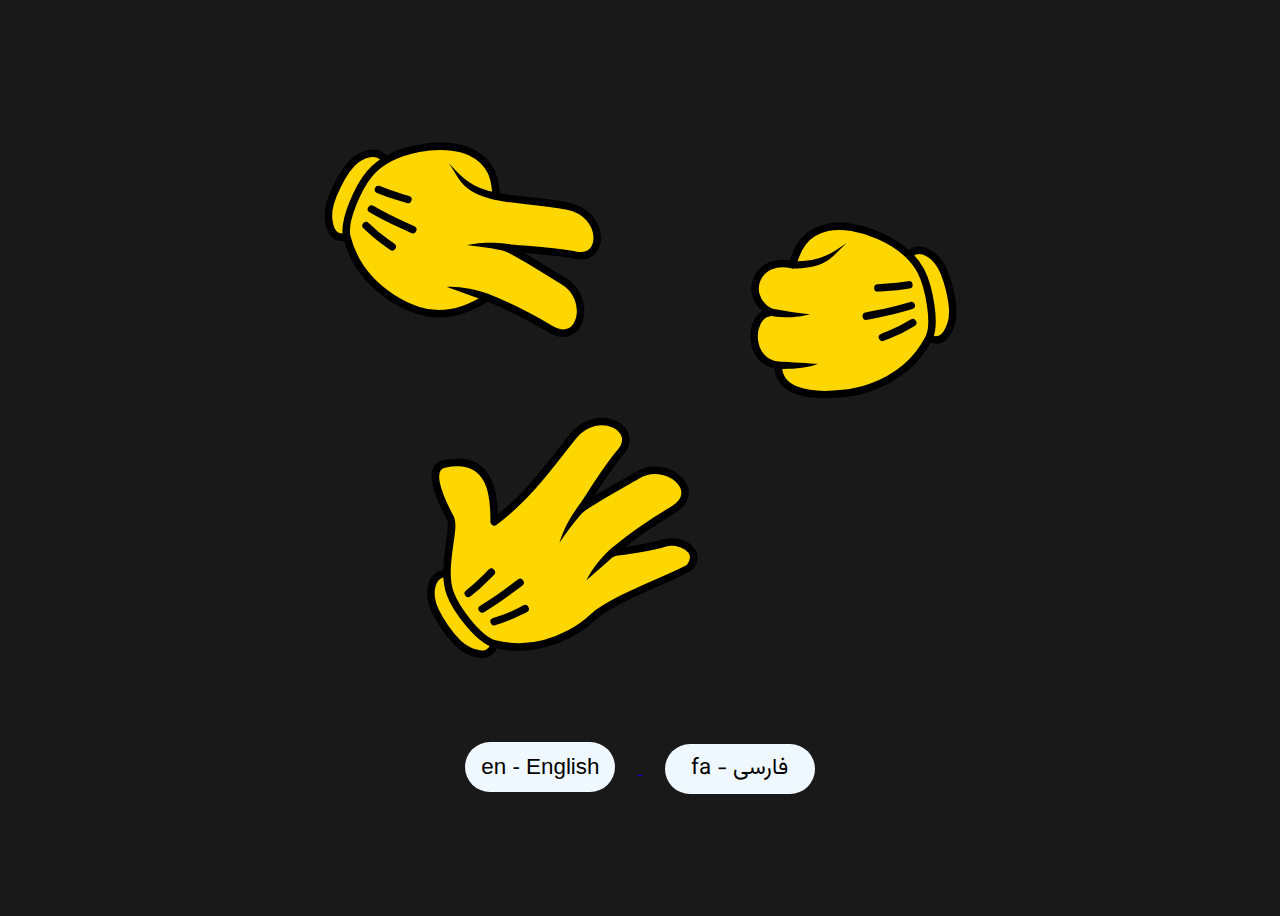
<file: index.html>
<!DOCTYPE html>
<html lang="en">
  <head>
    <meta charset="UTF-8" />
    <meta name="viewport" content="width=device-width, initial-scale=1.0" />
    <title>RPS Game | Select language</title>
    <link
      rel="shortcut icon"
      href="rock-paper-scissors.svg"
      type="image/x-icon"
    />
    <link rel="preconnect" href="https://fonts.googleapis.com" />
    <link rel="preconnect" href="https://fonts.gstatic.com" crossorigin />
    <link
      href="https://fonts.googleapis.com/css2?family=Roboto:ital,wght@0,100;0,300;0,400;0,500;0,700;0,900;1,100;1,300;1,400;1,500;1,700;1,900&family=Vazirmatn:wght@100..900&display=swap"
      rel="stylesheet"
    />
    <link rel="stylesheet" href="css/style.css" />
    <link rel="stylesheet" href="css/index.css" />
  </head>
  <body>
    <img class="game-icon" src="rock-paper-scissors.svg" />
    <div class="btns">
      <a href="gameEn.html">
        <button class="en-btn btn">en - English</button>
      </a>
      <a href="gameFa.html">
        <button class="fa-btn btn">fa - فارسی</button>
      </a>
    </div>
  </body>
</html>
</file>
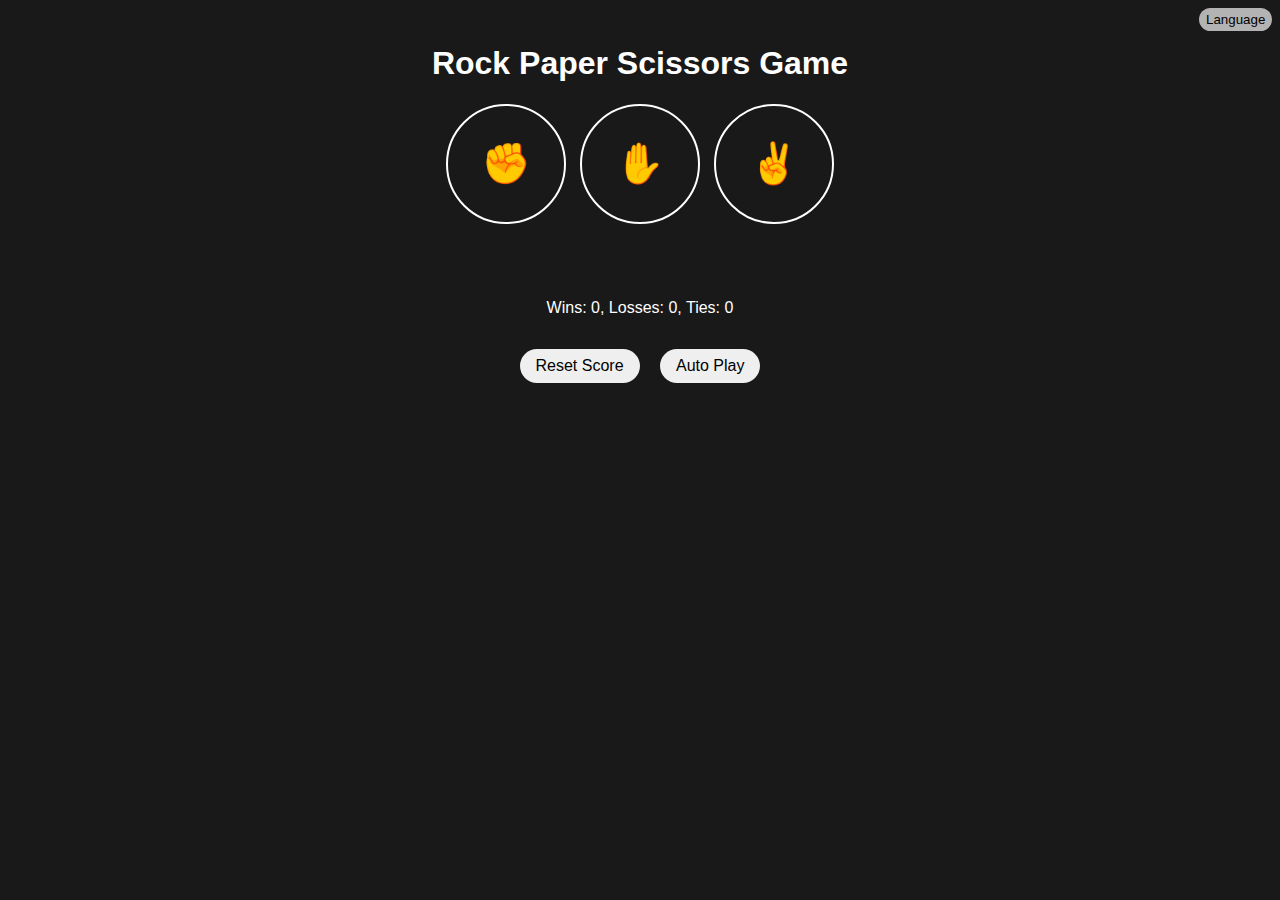
<file: gameEn.html>
<!DOCTYPE html>
<html lang="en">
  <head>
    <meta charset="UTF-8" />
    <meta name="viewport" content="width=device-width, initial-scale=1.0" />
    <title>Rock Paper Scissors</title>
    <link rel="stylesheet" href="css/style.css" />
    <link
      rel="shortcut icon"
      href="rock-paper-scissors.svg"
      type="image/x-icon"
    />
  </head>
  <body>
    <a href="index.html">
      <button class="change-lang">Language</button>
    </a>
    <h1 class="game-name">Rock Paper Scissors Game</h1>
    <button
      class="game-btn"
      onclick="
      playGame('✊');
    "
    >
      ✊
    </button>
    <button
      class="game-btn"
      onclick="
      playGame('✋');
    "
    >
      ✋
    </button>
    <button
      class="game-btn"
      onclick="
      playGame('✌️');
    "
    >
      ✌️
    </button>
    <p class="js-result game-result"></p>
    <p class="js-what-happened what-happend"></p>
    <p>
      Wins: <span class="js-game-wins"></span>, Losses:
      <span class="js-game-losses"></span>, Ties:
      <span class="js-game-ties"></span>
    </p>
    <button
      class="reset-btn"
      onclick="
      resetScore();
    "
    >
      Reset Score
    </button>

    <button
      class="auto-play-btn"
      onclick="
    autoPlay();
    "
    >
      Auto Play
    </button>

    <h3 class="js-auto-play"></h3>

    <script src="rps.js"></script>
  </body>
</html>
</file>
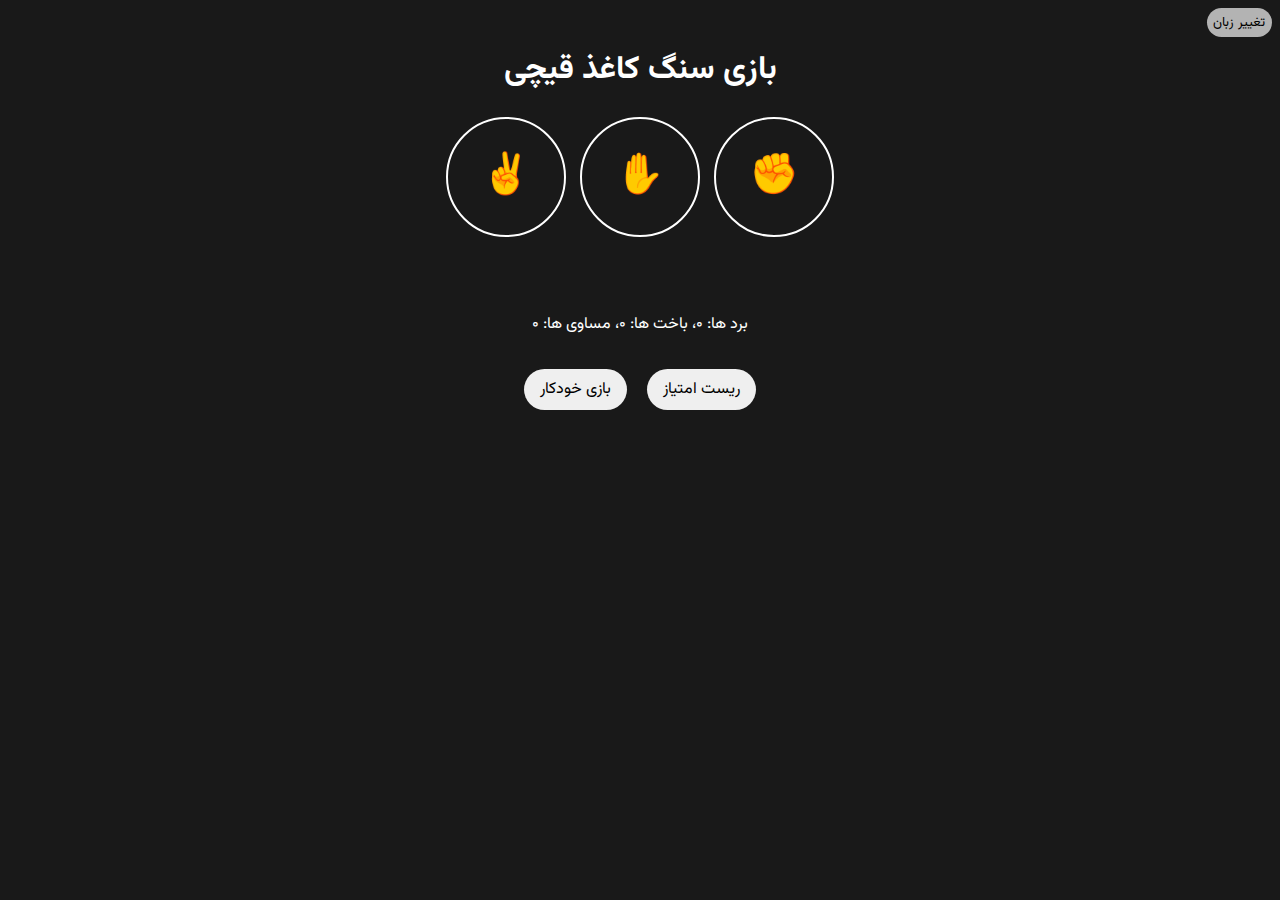
<file: gameFa.html>
<!DOCTYPE html>
<html lang="fa-IR" dir="rtl">
  <head>
    <meta charset="UTF-8" />
    <meta name="viewport" content="width=device-width, initial-scale=1.0" />
    <title>سنگ کاغذ قیچی</title>
    <link rel="stylesheet" href="css/style.css" />
    <link rel="stylesheet" href="css/styleFa.css" />
    <link
      rel="shortcut icon"
      href="rock-paper-scissors.svg"
      type="image/x-icon"
    />
    <link rel="preconnect" href="https://fonts.googleapis.com" />
    <link rel="preconnect" href="https://fonts.gstatic.com" crossorigin />
    <link
      href="https://fonts.googleapis.com/css2?family=Roboto:ital,wght@0,100;0,300;0,400;0,500;0,700;0,900;1,100;1,300;1,400;1,500;1,700;1,900&family=Vazirmatn:wght@100..900&display=swap"
      rel="stylesheet"
    />
  </head>
  <body style="direction: rtl">
    <a href="index.html">
      <button class="change-lang">تغییر زبان</button>
    </a>
    <h1 class="game-name">بازی سنگ کاغذ قیچی</h1>
    <button class="js-rock-btn game-btn">✊</button>
    <button class="js-paper-btn game-btn">✋</button>
    <button class="js-scissors-btn game-btn">✌️</button>
    <p class="js-result game-result"></p>
    <p class="js-what-happened what-happend"></p>
    <p>
      برد ها: <span class="js-game-wins"></span>، باخت ها:
      <span class="js-game-losses"></span>، مساوی ها:
      <span class="js-game-ties"></span>
    </p>
    <button class="js-reset-btn reset-btn">ریست امتیاز</button>

    <button class="js-autoPlay-btn auto-play-btn">بازی خودکار</button>

    <h3 class="js-auto-play"></h3>
    <div class="js-reset-conf reset-conf"></div>

    <script src="rps.js"></script>
  </body>
</html>
</file>
<file: css/style.css>
body {
  font-family: Arial, Helvetica, sans-serif;
  background-color: #191919;
  color: white;
  justify-content: center;
  text-align: center;
  position: relative;
  padding-top: 1em;
}

button {
  outline: none;
  outline-style: none;
}

.game-name {
  font-size: 2rem;
  font-weight: bold;
}

.change-lang {
  position: absolute;
  top: 0;
  right: 0;
  background-color: rgba(230, 230, 230, 0.753);
  border: none;
  border-radius: 100vmax;
  cursor: pointer;
  padding: .3em .5em;
  transition: all .5s ease;
}

.change-lang:hover {
  scale: 1.1;
}

.change-lang:active {
  scale: 1.2;
}

.game-btn {
  border: solid 2px white;
  background-color: transparent;
  border-radius: 50%;
  font-size: 2.5rem;
  filter: saturate(2);
  width: 120px;
  height: 120px;
  cursor: pointer;
  transition: all .5s ease;
  margin-inline: 5px;
  user-select: none;
  -webkit-tap-highlight-color: transparent;
  -webkit-tap-highlight-color: rgba(0, 0, 0, 0);
  outline-style: none;
  outline: none;
}

.game-btn:hover {
  filter: drop-shadow(0 0 .2em rgba(255, 255, 255, .8));
  scale: 1.1;
  outline-style: none;
  outline: none;
}

.game-btn:active {
  scale: 1.2;
  outline-style: none;
  outline: none;
}

.game-btn:focus {
  outline-style: none;
  outline: none;
}

.game-result {
  font-size: 1.7rem;
  font-weight: bold;
}

.what-happend {
  padding-bottom: 2em;
}

.pc-move,
.user-move {
  font-size: 2.5rem;
  filter: saturate(2);
}

.winner-user {
  display: inline-block;
  animation-name: winner-user;
  animation-duration: 2s;
  animation-timing-function: cubic-bezier(0.075, 0.82, 0.165, 1);
}

@keyframes winner-user {
  0% {}

  25% {
    transform: translateY(-25px);
  }

  50% {
    transform: translateX(50px);
  }

  100% {}
}

.winner-pc {
  display: inline-block;
  animation-name: winner-pc;
  animation-duration: 2s;
  animation-timing-function: cubic-bezier(0.075, 0.82, 0.165, 1);
}

@keyframes winner-pc {
  0% {}

  25% {
    transform: translateY(-25px);
  }

  50% {
    transform: translateX(-50px);
  }

  100% {}
}

.loser-user {
  display: inline-block;
  animation-name: loser-user;
  animation-delay: .6s;
  animation-duration: 1s;
  animation-fill-mode: forwards;
}

@keyframes loser-user {
  0% {}

  100% {
    transform: rotate(-90deg);
  }
}

.loser-pc {
  display: inline-block;
  animation-name: loser-pc;
  animation-delay: .6s;
  animation-duration: 1s;
  animation-fill-mode: forwards;
}

@keyframes loser-pc {
  0% {}

  100% {
    transform: rotate(90deg);
  }
}

.tie-user {
  display: inline-block;
  animation-name: tie-user;
  animation-duration: 1s;
  animation-fill-mode: forwards;
}

@keyframes tie-user {
  0% {
    transform: translateX(0)
  }

  25% {
    transform: translateX(10px)
  }

  50% {
    transform: translateX(-10px)
  }

  75% {
    transform: translateX(10px)
  }

  100% {
    transform: rotate(-80deg);
  }
}

.tie-pc {
  display: inline-block;
  animation-name: tie-pc;
  animation-duration: 1s;
  animation-fill-mode: forwards;
}

@keyframes tie-pc {
  0% {
    transform: translateX(0)
  }

  25% {
    transform: translateX(-10px)
  }

  50% {
    transform: translateX(10px)
  }

  75% {
    transform: translateX(-10px)
  }

  100% {
    transform: rotate(80deg);
  }
}

.reset-btn,
.auto-play-btn {
  padding: .5em 1em;
  font-size: 1rem;
  cursor: pointer;
  transition: all .2s ease;
  border-radius: 100vmax;
  border: none;
  margin-top: 1em;
  margin-inline: .5em;
}

.reset-btn:hover {
  box-shadow: 0 0 .5em rgba(255, 0, 0, .5);
}

.reset-btn:active {
  scale: 1.1;
}

.auto-play-btn:hover {
  box-shadow: 0 0 .5em rgba(0, 255, 0, .5);
}

.auto-play-btn:active {
  scale: 1.1;
}

.reset-btn-yes,
.reset-btn-no {
  border: none;
  border-radius: 100vmax;
  width: 40px;
  height: 35px;
  margin-inline: 3px;
  cursor: pointer;
  transition: all .5s ease;
}

.reset-btn-yes {
  background-color: rgb(172, 111, 111);

}

.reset-btn-no {
  background-color: rgb(101, 155, 119);
}

.reset-btn-no:hover,
.reset-btn-yes:hover {
  scale: 1.1;
}

.reset-btn-yes:active,
.reset-btn-no:active {
  scale: 1.2;
}

@media all and (max-width: 400px) {
  .reset-conf {
    display: flex;
    justify-content: center;
  }
}
</file>
<file: css/index.css>
.btn {
  border: none;
  width: 150px;
  height: 50px;
  border-radius: 100vmax;
  margin-inline: 1em;
  font-size: 1.4rem;
  cursor: pointer;
  transition: all .5s ease;
  background-color: aliceblue;
}

body {
  height: 100vh;
  height: 100svh;
  margin: 0;
  display: flex;  
  justify-content: center;
  align-items: center;
  flex-direction: column;
  gap: 5em;
}

.en-btn {
  font-family: Arial, Helvetica, sans-serif;
}

.fa-btn {
  font-family: "Vazirmatn";
}

.game-icon {
  width: 50%;
}

.btn:hover {
  scale: 1.1;
}

.btn:active {
  scale: 1.2;
}
</file>
<file: css/styleFa.css>
* {
  font-family: "Vazirmatn";
}

.what-happend {
  margin-left: 3em;
}
</file>
